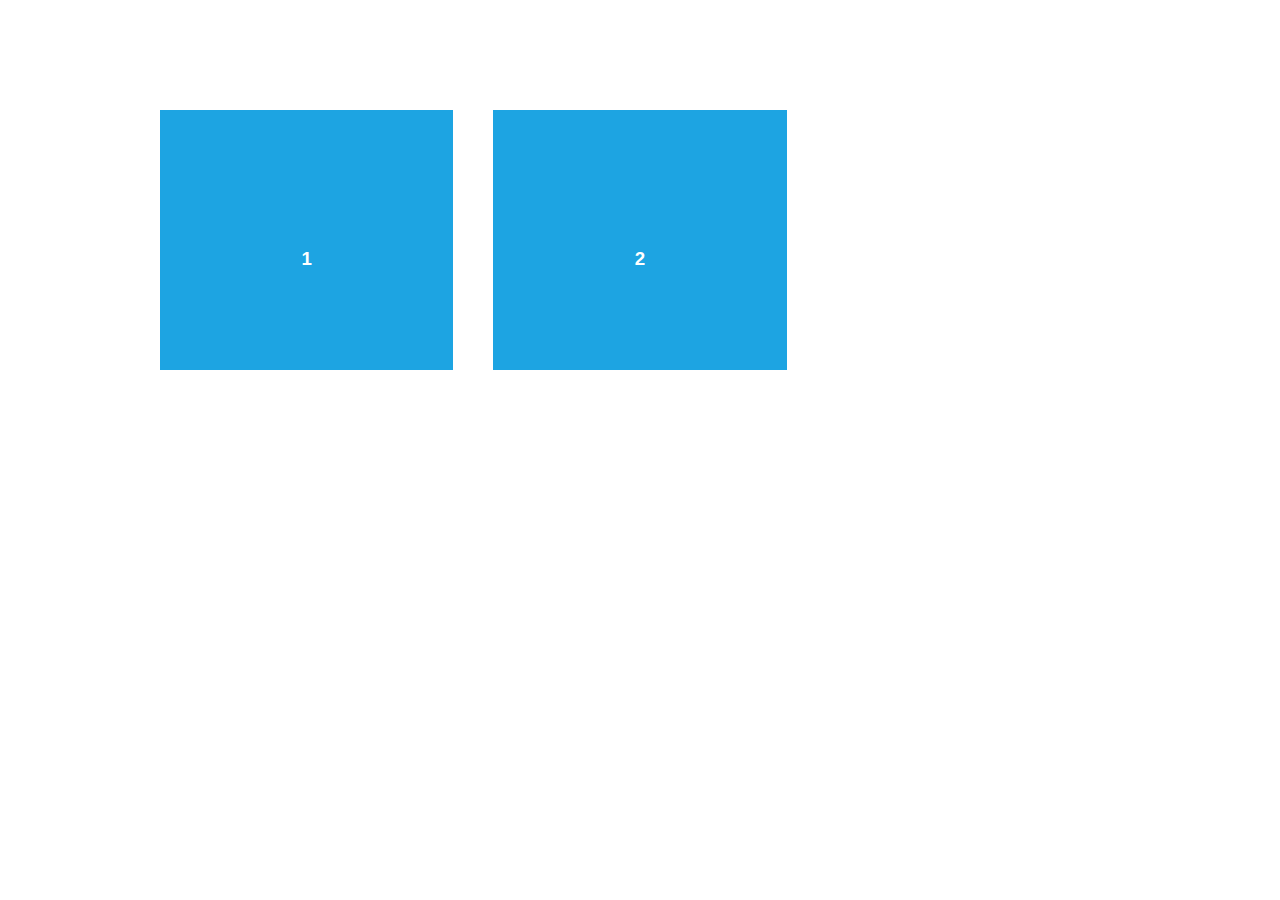
<file: public/css/aos-master/demo/async.html>
<!DOCTYPE html>
<html>
  <head>
    <meta charset="utf-8">
    <title>AOS - Animate on scroll library</title>
    <meta name="viewport" content="width=device-width">
    <link rel="stylesheet" href="css/styles.css" />
    <link rel="stylesheet" href="../dist/aos.css" />
  </head>
  <body>
    <div id="aos-demo" class="aos-all"></div>

    <script src="../dist/aos.js"></script>
    <script>
      AOS.init({
        easing: 'ease-in-out-sine'
      });

      setInterval(addItem, 300);

      var itemsCounter = 1;
      var container = document.getElementById('aos-demo');

      function addItem () {
        if (itemsCounter > 42) return;
        var item = document.createElement('div');
        item.classList.add('aos-item');
        item.setAttribute('data-aos', 'fade-up');
        item.innerHTML = '<div class="aos-item__inner"><h3>' + itemsCounter + '</h3></div>';
        container.appendChild(item);
        itemsCounter++;
      }
    </script>
  </body>
</html>
</file>
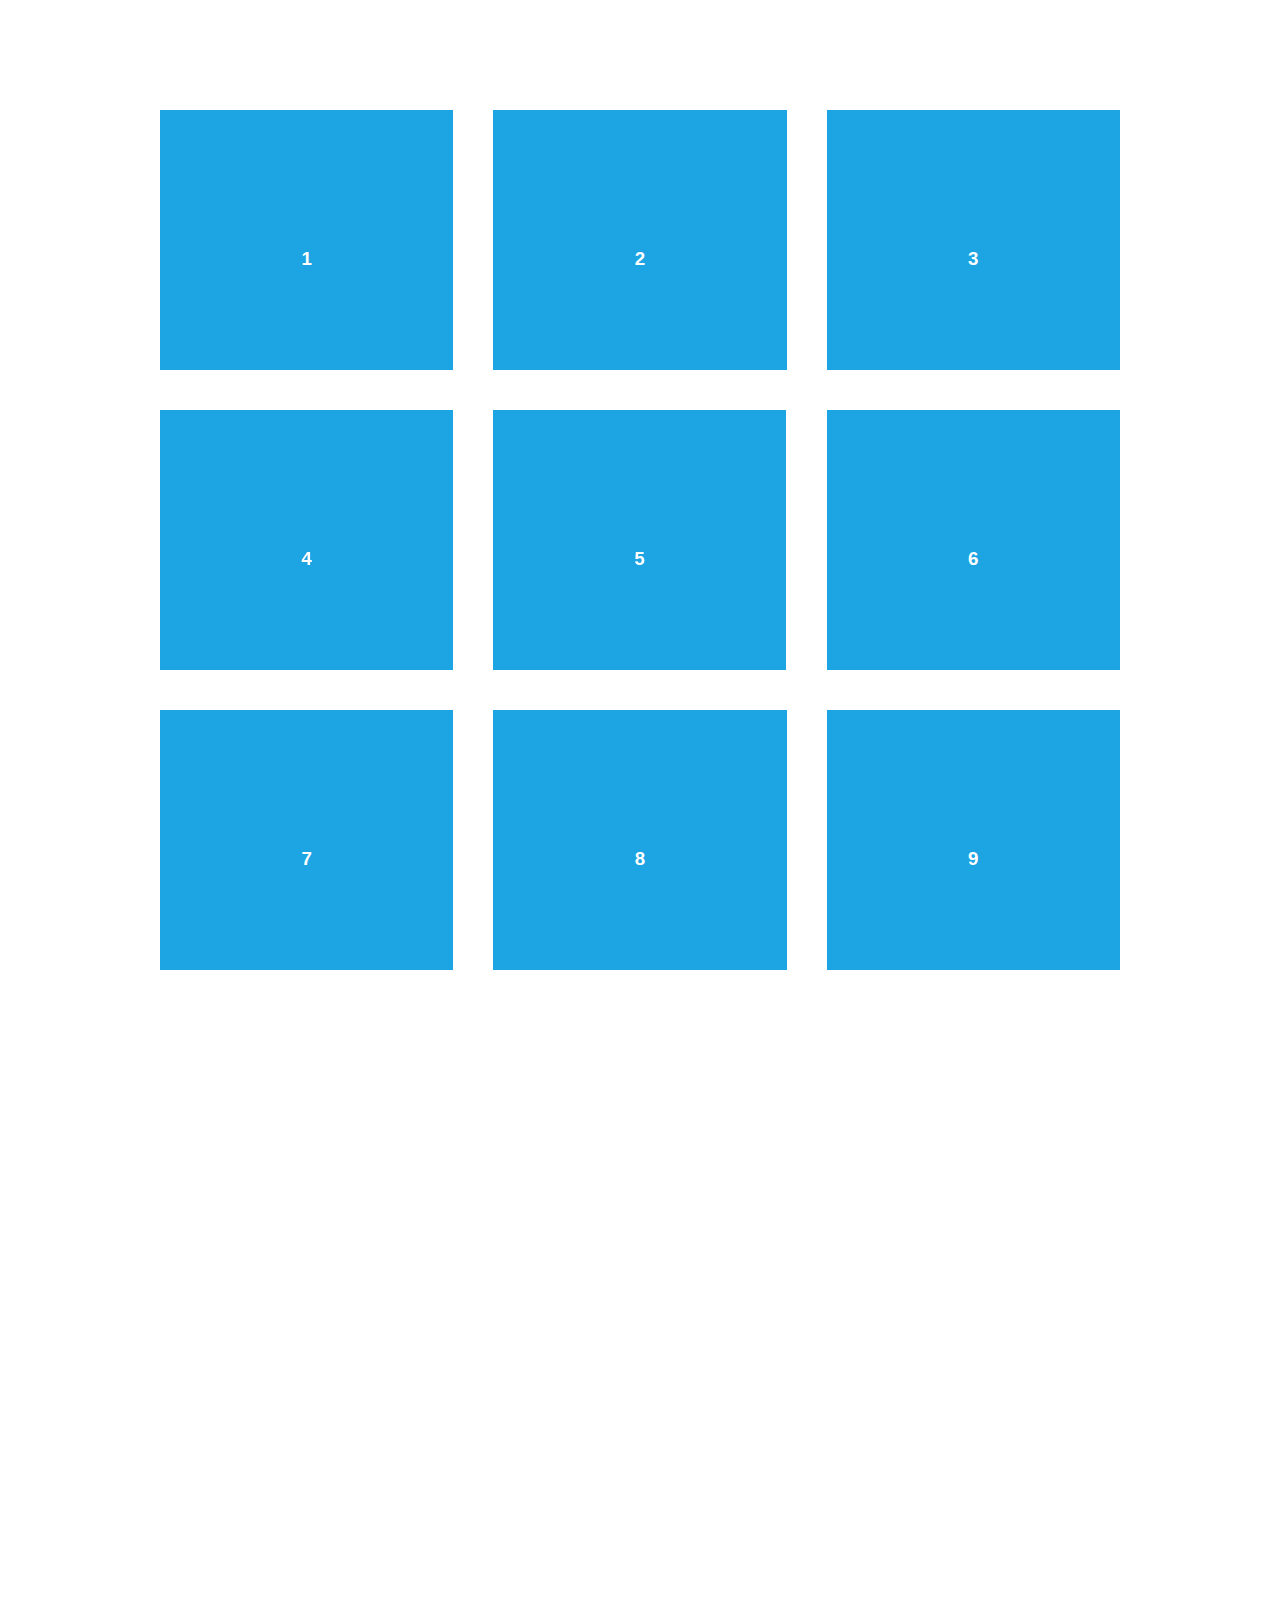
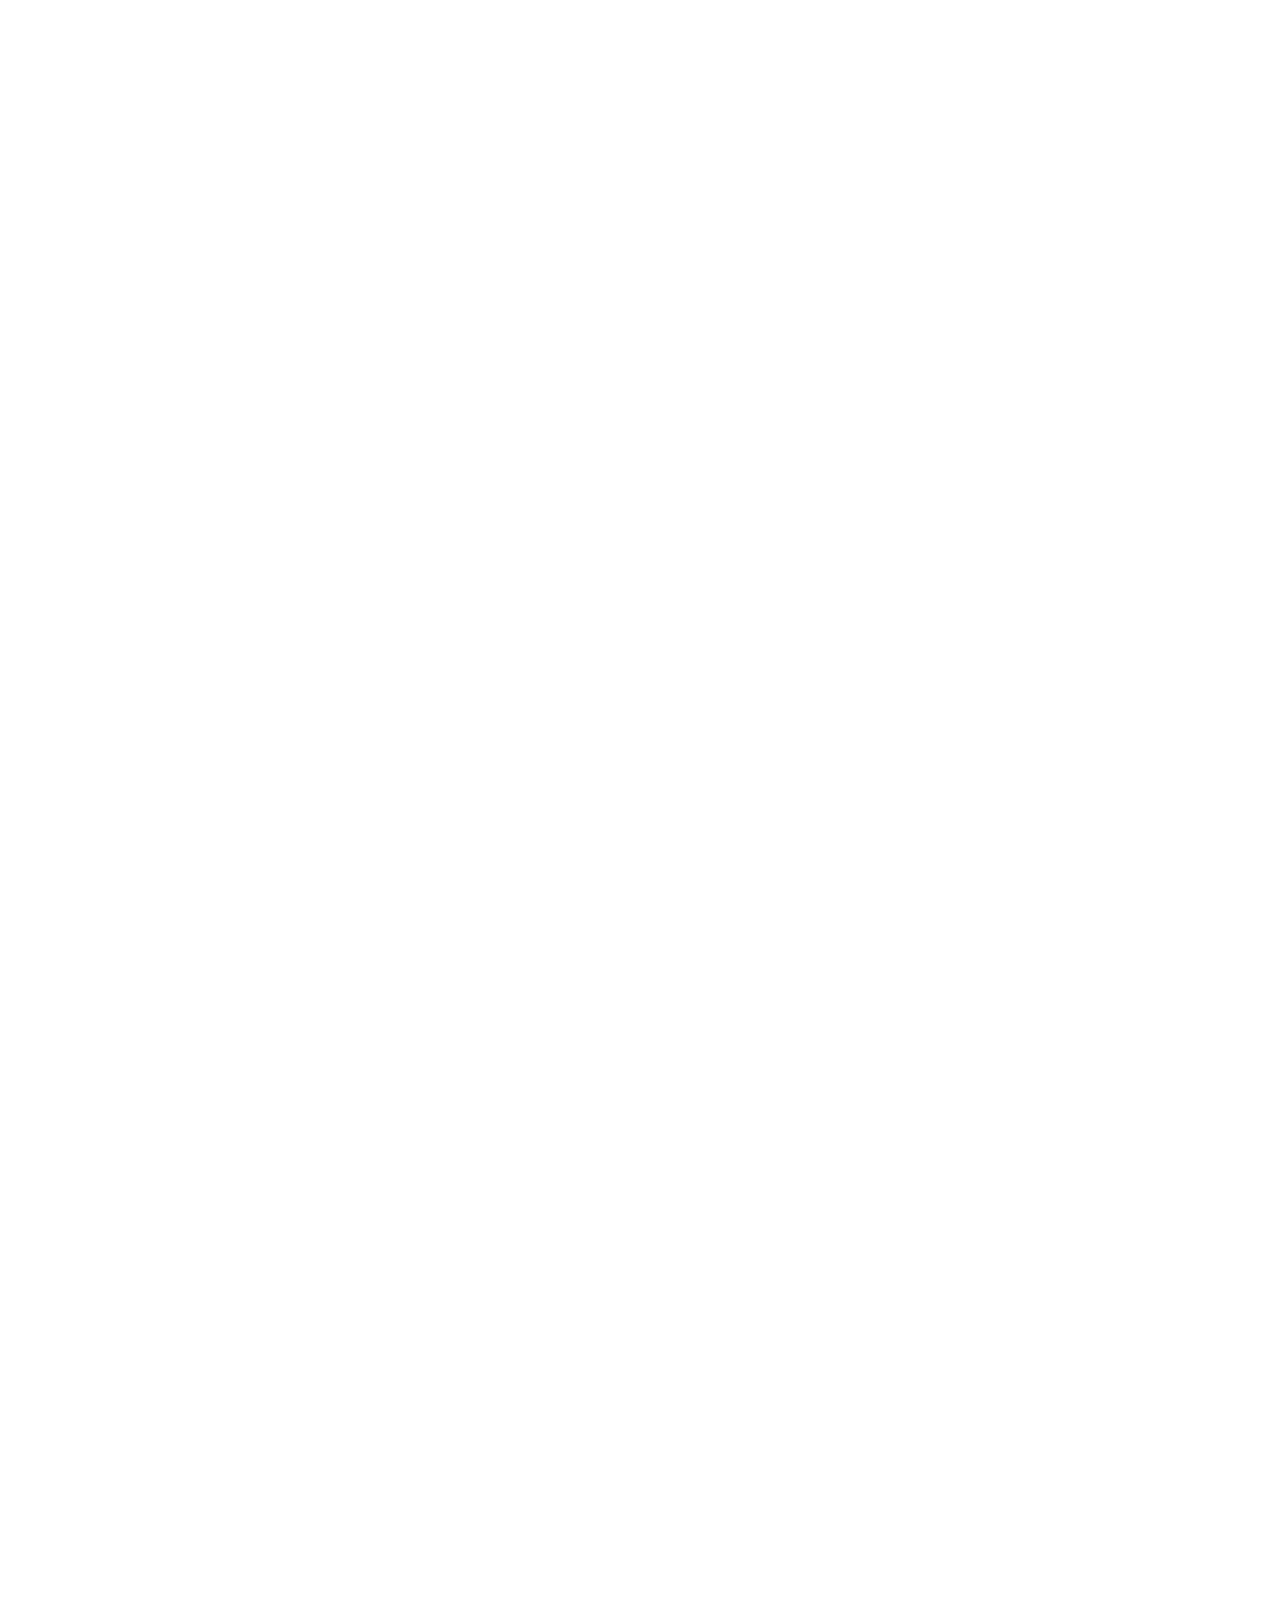
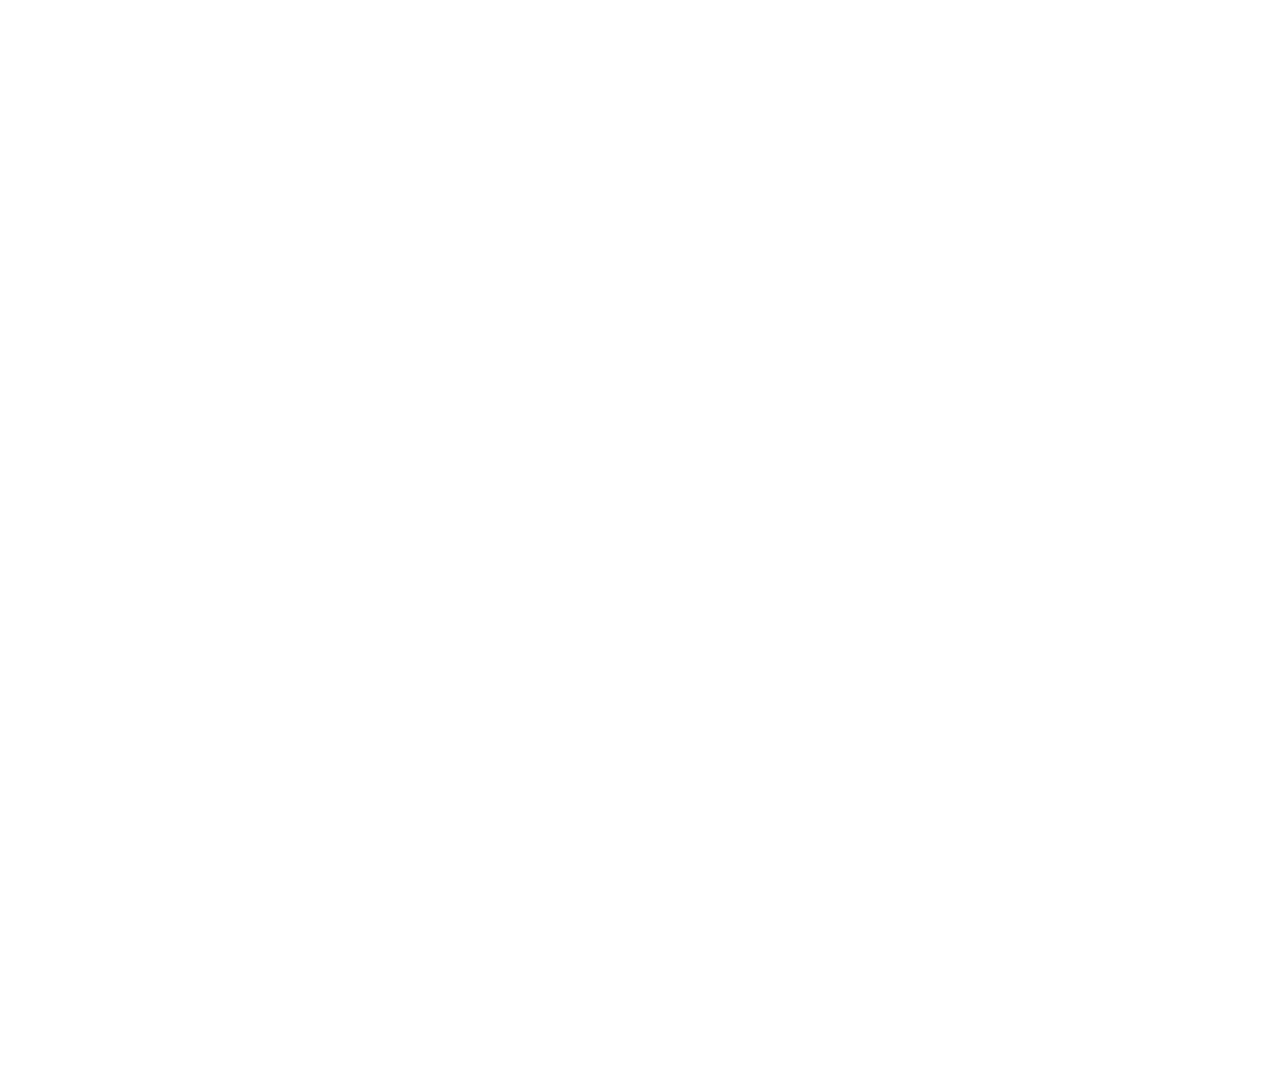
<file: public/css/aos-master/demo/simple.html>
<!DOCTYPE html>
<html>
  <head>
    <meta charset="utf-8">
    <title>AOS - Animate on scroll library</title>
    <meta name="viewport" content="width=device-width">
    <link rel="stylesheet" href="css/styles.css" />
    <link rel="stylesheet" href="../dist/aos.css" />
    <!--[if lt IE 9]>
    <script src="//html5shiv.googlecode.com/svn/trunk/html5.js"></script>
    <![endif]-->
  </head>
  <body>
    <div id="transcroller-body" class="aos-all">
      <div class="aos-item" data-aos="fade-up">
        <div class="aos-item__inner"><h3>1</h3></div>
      </div>
      <div class="aos-item" data-aos="fade-down">
        <div class="aos-item__inner"><h3>2</h3></div>
      </div>
      <div class="aos-item" data-aos="zoom-out-down">
        <div class="aos-item__inner"><h3>3</h3></div>
      </div>
      <div class="aos-item" data-aos="flip-down">
        <div class="aos-item__inner"><h3>4</h3></div>
      </div>
      <div class="aos-item" data-aos="flip-up">
        <div class="aos-item__inner"><h3>5</h3></div>
      </div>
      <div class="aos-item" data-aos="fade-down">
        <div class="aos-item__inner"><h3>6</h3></div>
      </div>
      <div class="aos-item" data-aos="fade-in">
        <div class="aos-item__inner"><h3>7</h3></div>
      </div>
      <div class="aos-item" data-aos="fade-down">
        <div class="aos-item__inner"><h3>8</h3></div>
      </div>
      <div class="aos-item" data-aos="fade-in">
        <div class="aos-item__inner"><h3>9</h3></div>
      </div>
      <div class="aos-item" data-aos="fade-down">
        <div class="aos-item__inner"><h3>10</h3></div>
      </div>
      <div class="aos-item" data-aos="fade-up">
        <div class="aos-item__inner"><h3>11</h3></div>
      </div>
      <div class="aos-item" data-aos="fade-down">
        <div class="aos-item__inner"><h3>12</h3></div>
      </div>
      <div class="aos-item" data-aos="fade-in">
        <div class="aos-item__inner"><h3>13</h3></div>
      </div>
      <div class="aos-item" data-aos="fade-up">
        <div class="aos-item__inner"><h3>14</h3></div>
      </div>
      <div class="aos-item" data-aos="fade-in">
        <div class="aos-item__inner"><h3>15</h3></div>
      </div>
      <div class="aos-item" data-aos="fade-up">
        <div class="aos-item__inner"><h3>16</h3></div>
      </div>
      <div class="aos-item" data-aos="fade-down">
        <div class="aos-item__inner"><h3>17</h3></div>
      </div>
      <div class="aos-item" data-aos="fade-up">
        <div class="aos-item__inner"><h3>18</h3></div>
      </div>
      <div class="aos-item" data-aos="zoom-out">
        <div class="aos-item__inner"><h3>19</h3></div>
      </div>
      <div class="aos-item" data-aos="fade-up">
        <div class="aos-item__inner"><h3>20</h3></div>
      </div>
      <div class="aos-item" data-aos="zoom-out">
        <div class="aos-item__inner"><h3>21</h3></div>
      </div>
      <div class="aos-item" data-aos="fade-in">
        <div class="aos-item__inner"><h3>22</h3></div>
      </div>
      <div class="aos-item" data-aos="zoom-out-up">
        <div class="aos-item__inner"><h3>23</h3></div>
      </div>
      <div class="aos-item" data-aos="zoom-out-down">
        <div class="aos-item__inner"><h3>24</h3></div>
      </div>
      <div class="aos-item" data-aos="fade-in">
        <div class="aos-item__inner"><h3>25</h3></div>
      </div>
      <div class="aos-item" data-aos="fade-in">
        <div class="aos-item__inner"><h3>26</h3></div>
      </div>
      <div class="aos-item" data-aos="fade-in">
        <div class="aos-item__inner"><h3>27</h3></div>
      </div>
      <div class="aos-item" data-aos="fade-in">
        <div class="aos-item__inner"><h3>28</h3></div>
      </div>
      <div class="aos-item" data-aos="fade-in">
        <div class="aos-item__inner"><h3>29</h3></div>
      </div>
      <div class="aos-item" data-aos="fade-in">
        <div class="aos-item__inner"><h3>30</h3></div>
      </div>
      <div class="aos-item" data-aos="fade-in">
        <div class="aos-item__inner"><h3>31</h3></div>
      </div>
      <div class="aos-item" data-aos="fade-in">
        <div class="aos-item__inner"><h3>32</h3></div>
      </div>
      <div class="aos-item" data-aos="fade-in">
        <div class="aos-item__inner"><h3>33</h3></div>
      </div>
      <div class="aos-item" data-aos="fade-in">
        <div class="aos-item__inner"><h3>34</h3></div>
      </div>
      <div class="aos-item" data-aos="fade-in">
        <div class="aos-item__inner"><h3>35</h3></div>
      </div>
      <div class="aos-item" data-aos="fade-in">
        <div class="aos-item__inner"><h3>36</h3></div>
      </div>
      <div class="aos-item" data-aos="fade-in">
        <div class="aos-item__inner"><h3>37</h3></div>
      </div>
      <div class="aos-item" data-aos="fade-in">
        <div class="aos-item__inner"><h3>38</h3></div>
      </div>
      <div class="aos-item" data-aos="fade-in">
        <div class="aos-item__inner"><h3>39</h3></div>
      </div>
      <div class="aos-item" data-aos="fade-in">
        <div class="aos-item__inner"><h3>40</h3></div>
      </div>
      <div class="aos-item" data-aos="fade-in">
        <div class="aos-item__inner"><h3>41</h3></div>
      </div>
      <div class="aos-item" data-aos="fade-in">
        <div class="aos-item__inner"><h3>42</h3></div>
      </div>
    </div>

    <script src="../dist/aos.js"></script>
    <script>
      AOS.init({
        easing: 'ease-in-out-sine'
      });
    </script>

    <!-- <script src="//cdnjs.cloudflare.com/ajax/libs/require.js/2.1.11/require.min.js"></script>
    <script>
      requirejs.config({
          baseUrl: '../dist',
      });

      require(['aos'], function(AOS){
          AOS.init({
              easing: 'ease-in-out-sine'
          });
      });
    </script> -->
  </body>
</html>
</file>
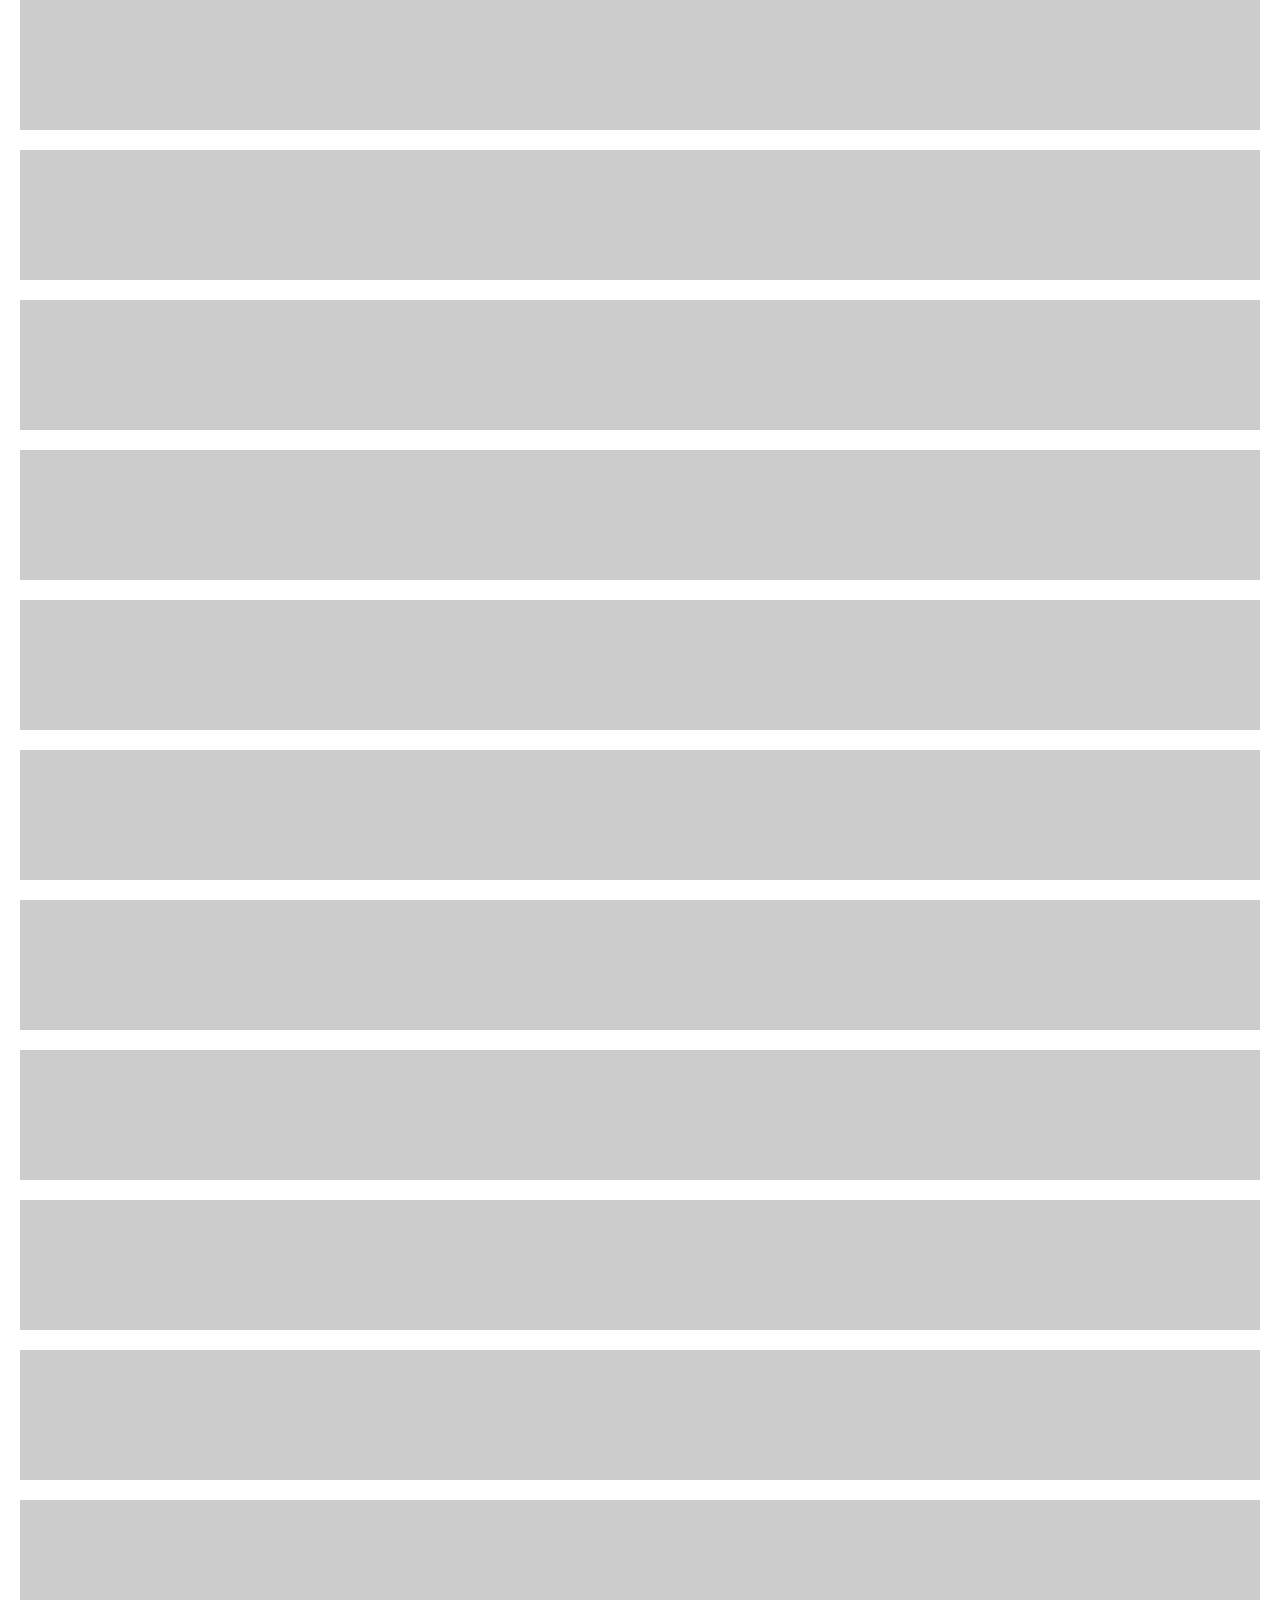
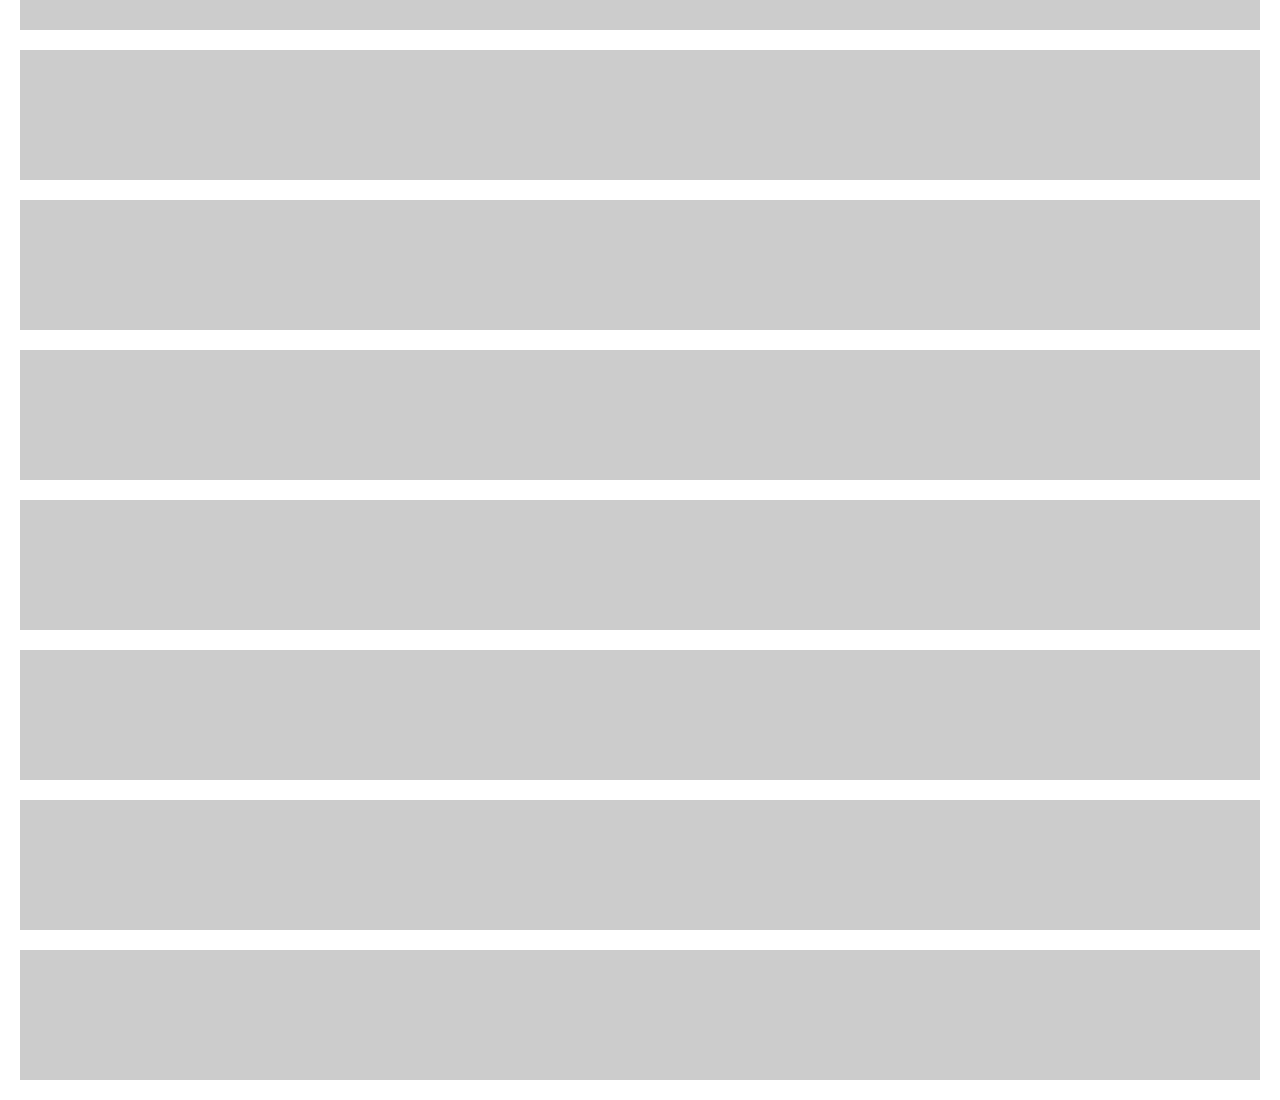
<file: public/css/aos-master/test/fixtures/aos-offset.fixture.html>
<!DOCTYPE html>
<html>
  <head>
    <title></title>
    <style type="text/css">
      * {box-sizing: border-box;}
      body {
        margin: 0; padding: 0 20px; text-align: center;
      }
      .aos-item {
        width: 100%; height: 130px; margin: 0 0 20px 0; background: #ccc;
      }
    </style>
  </head>
  <body class="body">
    <div class="aos-item aos-item--1" data-aos-offset="50" data-aos="fade"></div>
    <div class="aos-item aos-item--2" data-aos-offset="50" data-aos="fade-up"></div>
    <div class="aos-item aos-item--3" data-aos-offset="50" data-aos="fade-down"></div>
    <div class="aos-item aos-item--4" data-aos-offset="50" data-aos="fade-left"></div>
    <div class="aos-item aos-item--5" data-aos-offset="50" data-aos="fade-right"></div>
    <div class="aos-item aos-item--6" data-aos-offset="50" data-aos="flip-up"></div>
    <div class="aos-item aos-item--7" data-aos-offset="50" data-aos="flip-down"></div>
    <div class="aos-item aos-item--8" data-aos-offset="50" data-aos="flip-left"></div>
    <div class="aos-item aos-item--9" data-aos-offset="50" data-aos="flip-right"></div>
    <div class="aos-item aos-item--10" data-aos-offset="50" data-aos="zoom-in"></div>
    <div class="aos-item aos-item--11" data-aos-offset="50" data-aos="zoom-in-up"></div>
    <div class="aos-item aos-item--12" data-aos-offset="50" data-aos="zoom-in-down"></div>
    <div class="aos-item aos-item--13" data-aos-offset="50" data-aos="zoom-in-left"></div>
    <div class="aos-item aos-item--14" data-aos-offset="50" data-aos="zoom-in-right"></div>
    <div class="aos-item aos-item--15" data-aos-offset="50" data-aos="slide-up"></div>
    <div class="aos-item aos-item--16" data-aos-offset="50" data-aos="slide-down"></div>
    <div class="aos-item aos-item--17" data-aos-offset="50" data-aos="slide-left"></div>
    <div class="aos-item aos-item--18" data-aos-offset="50" data-aos="slide-right"></div>
  </body>
</html>
</file>
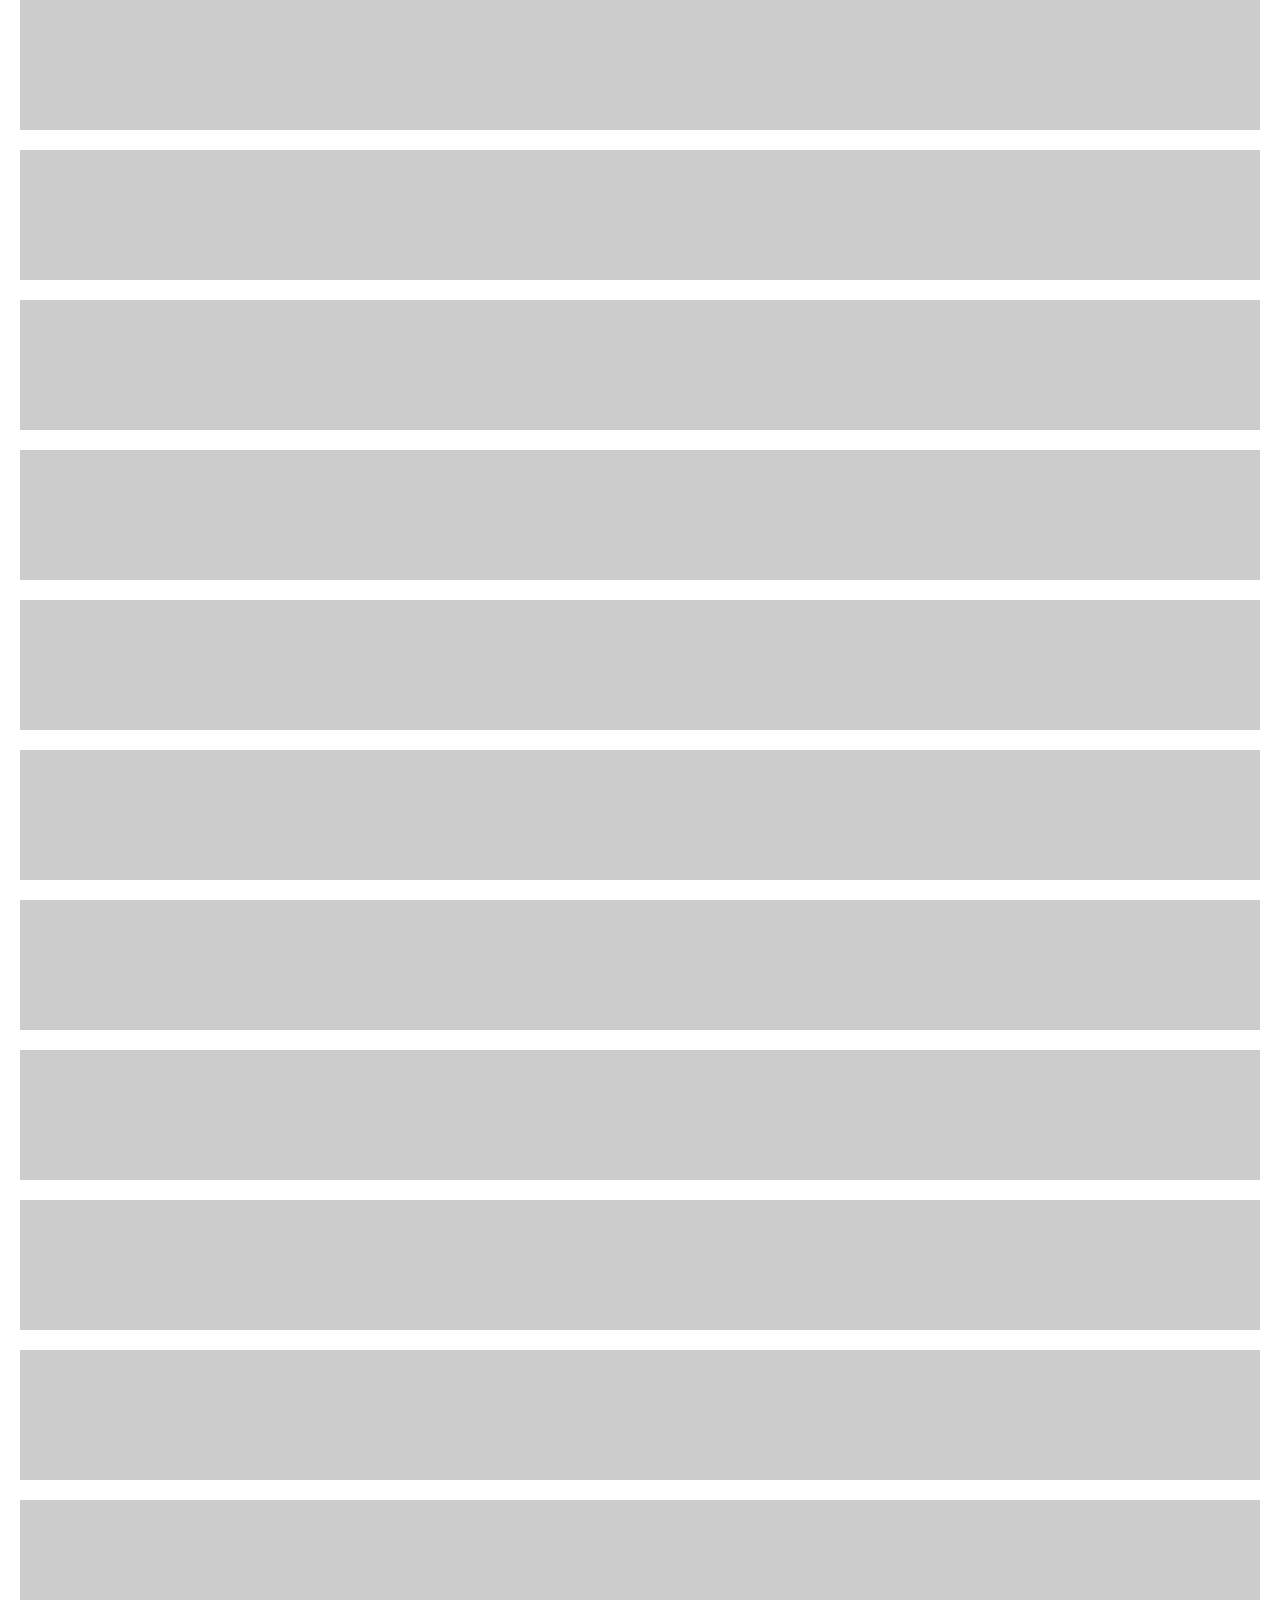
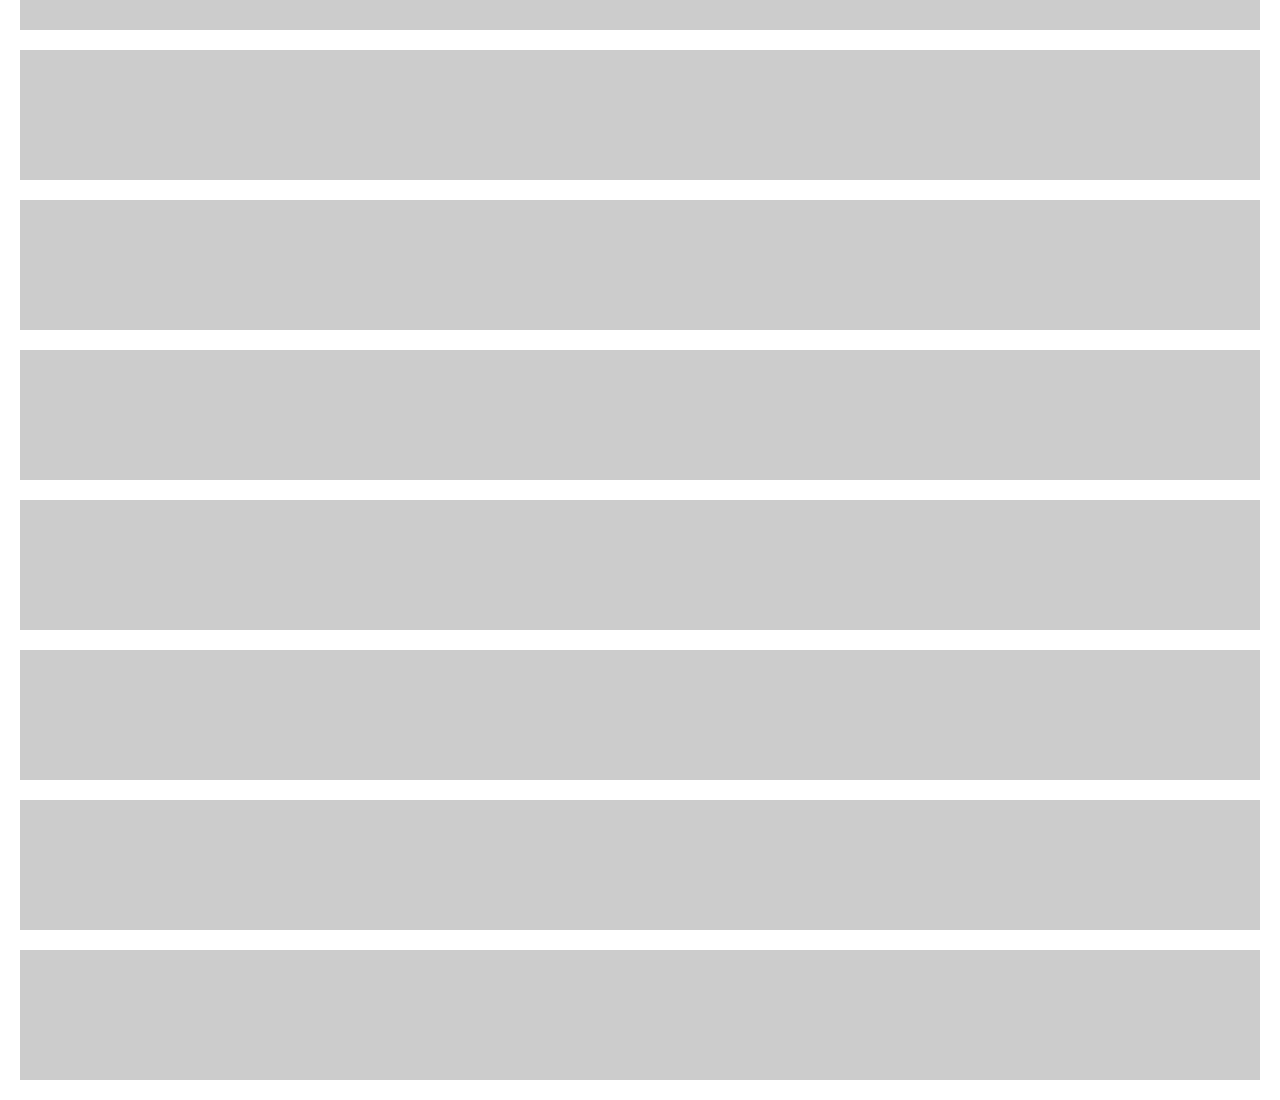
<file: public/css/aos-master/test/fixtures/aos.fixture.html>
<!DOCTYPE html>
<html>
  <head>
    <title></title>
    <style type="text/css">
      * {box-sizing: border-box;}
      body {
        margin: 0; padding: 0 20px; text-align: center;
      }
      .aos-item {
        width: 100%; height: 130px; margin: 0 0 20px 0; background: #ccc;
      }
    </style>
  </head>
  <body class="body">
    <div class="aos-item aos-item--1" data-aos="fade"></div>
    <div class="aos-item aos-item--2" data-aos="fade-up"></div>
    <div class="aos-item aos-item--3" data-aos="fade-down"></div>
    <div class="aos-item aos-item--4" data-aos="fade-left"></div>
    <div class="aos-item aos-item--5" data-aos="fade-right"></div>
    <div class="aos-item aos-item--6" data-aos="flip-up"></div>
    <div class="aos-item aos-item--7" data-aos="flip-down"></div>
    <div class="aos-item aos-item--8" data-aos="flip-left"></div>
    <div class="aos-item aos-item--9" data-aos="flip-right"></div>
    <div class="aos-item aos-item--10" data-aos="zoom-in"></div>
    <div class="aos-item aos-item--11" data-aos="zoom-in-up"></div>
    <div class="aos-item aos-item--12" data-aos="zoom-in-down"></div>
    <div class="aos-item aos-item--13" data-aos="zoom-in-left"></div>
    <div class="aos-item aos-item--14" data-aos="zoom-in-right"></div>
    <div class="aos-item aos-item--15" data-aos="slide-up"></div>
    <div class="aos-item aos-item--16" data-aos="slide-down"></div>
    <div class="aos-item aos-item--17" data-aos="slide-left"></div>
    <div class="aos-item aos-item--18" data-aos="slide-right"></div>
  </body>
</html>
</file>
<file: public/css/aos-master/demo/css/styles.css>
body {
  font-family: Helvetica,Tahoma;
}

*,
*:before,
*:after {
  box-sizing: border-box;
}

.aos-all {
  width: 1000px;
  max-width: 98%;
  margin: 10vh auto 0 auto;
}

.aos-item {
  display: inline-block;
  float: left;
  width: 33.3333%;
  height: 300px;
  padding: 20px;
}

.aos-item__inner {
  position: relative;
  width: 100%;
  height: 100%;
  float: left;
  background: #1da4e2;
  line-height: 260px;
  text-align: center;
  color: #fff;
}

@media screen and (max-width: 800px) {
  .aos-item {
    width: 50%;
  }
}
</file>
